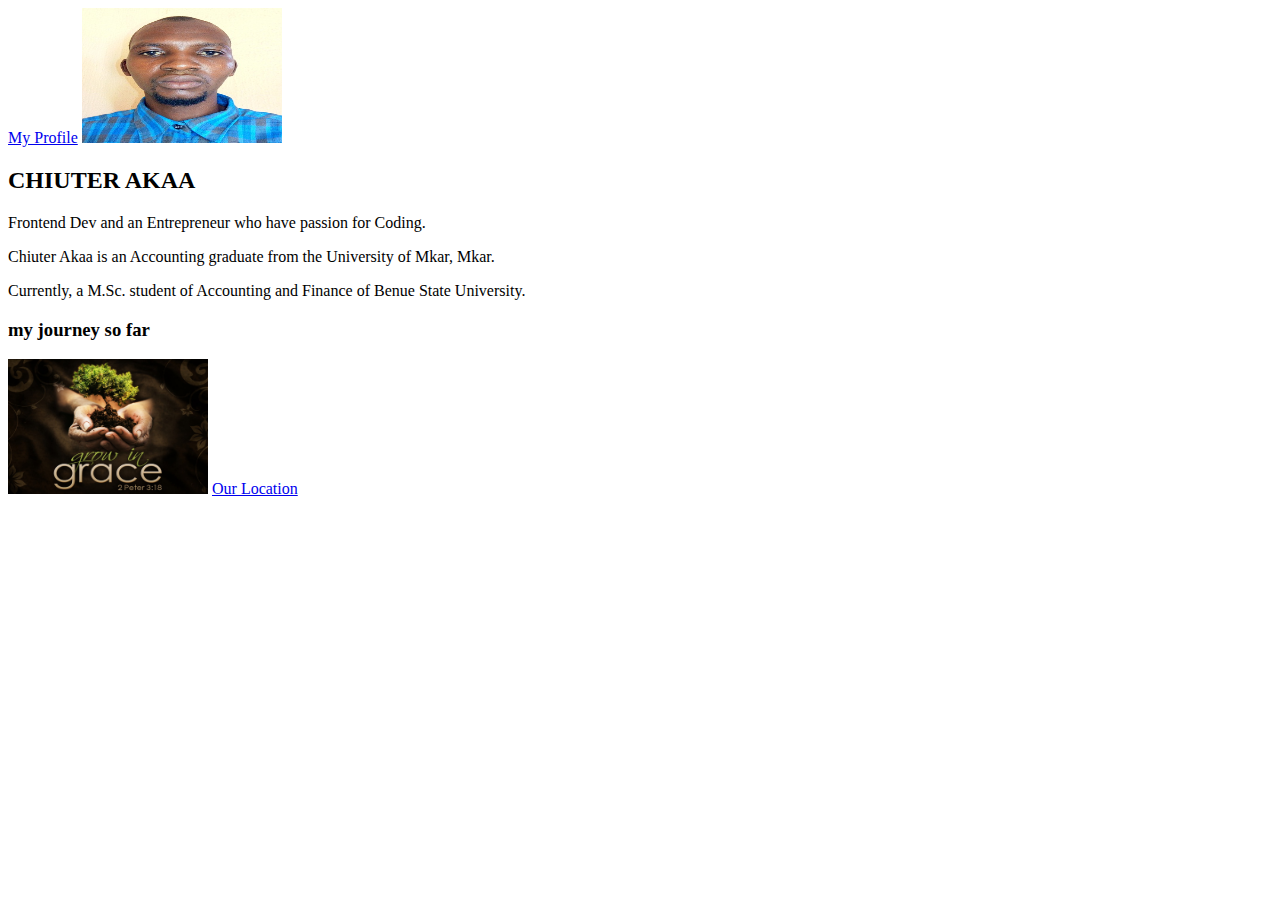
<file: learncode/index.html>
<!DOCTYPE html>
<html lang="en">
<head>
    <meta charset="UTF-8">
    <meta name="viewport" content="width=device-width, initial-scale=1.0">
    <title>My Profile</title>
     <link rel="stylesheet" href="style.css">
</head>
<body>
        <a href="index.html">My Profile</a>           
            <img src="my profile.jpeg" width="200" height="135" alt="A my profile">
            <h2>CHIUTER AKAA</h2>
            <p>Frontend Dev and an Entrepreneur who have passion for Coding.</p>
            <p>Chiuter Akaa is an Accounting graduate from the University of Mkar, Mkar.</p>
            <div id="middle">Currently, a M.Sc. student of Accounting and Finance of Benue State University.</div>
            <h3>my journey so far</h3>
            <img src="my journey so far.jpg" width="200" height="135" alt="A my journey so far">
            <a href="location.html">Our Location</a>
</body>
</html>
</file>
<file: learncode/style.css>
#middle{
    display: block;
}
</file>
